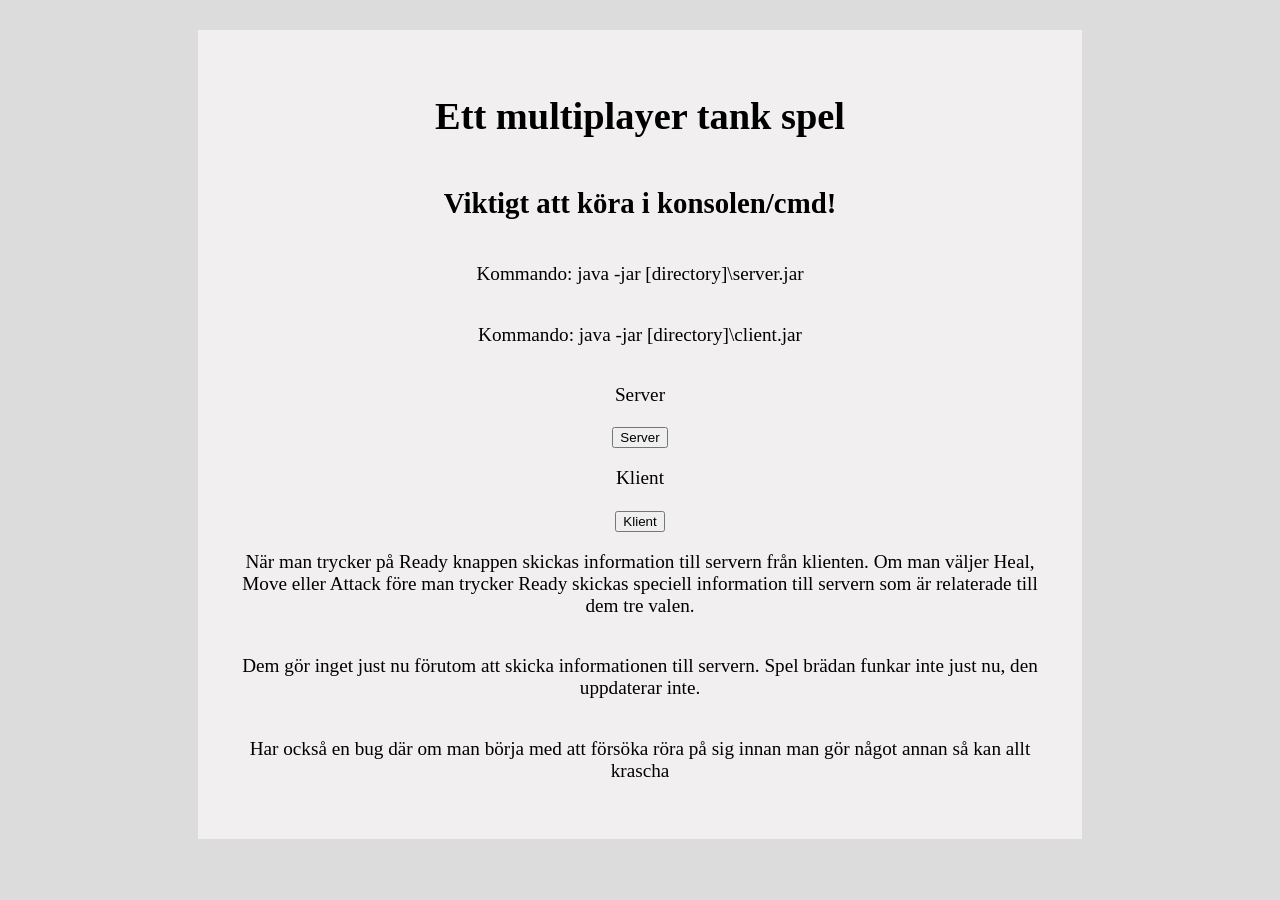
<file: docs/index.html>
<!DOCTYPE html>
<html lang="en">

<head>
    <meta charset="UTF-8">
    <meta http-equiv="X-UA-Compatible" content="IE=edge">
    <meta name="viewport" content="width=device-width, initial-scale=1.0">
    <link rel="stylesheet" href="style.css">
    <title>Tank multiplayer game</title>
</head>

<body>
    <main>
        <div class="yellow_box">
            <h1>Ett multiplayer tank spel</h1>
            <h2>Viktigt att köra i konsolen/cmd!</h2>
            <p>Kommando: java -jar [directory]\server.jar</p>
            <p>Kommando: java -jar [directory]\client.jar</p>


            <p>Server</p>
            <a href="" download="server.jar">
                <button type="button">Server</button>
            </a>

            <p>Klient</p>
            <a href="" download="client.jar">
                <button type="button">Klient</button>
            </a>

            <p>
                När man trycker på Ready knappen skickas information till servern från klienten.
                Om man väljer Heal, Move eller Attack före man trycker Ready skickas speciell information till servern som är relaterade till dem tre valen.
            </p>

            <p>
                Dem gör inget just nu förutom att skicka informationen till servern. 
                Spel brädan funkar inte just nu, den uppdaterar inte.
            </p>
            
            <p>
                Har också en bug där om man börja med att försöka röra på sig innan man gör något annan så kan allt krascha
            </p>
        </div>
    </main>
</body>

</html>
</file>
<file: docs/style.css>
body{
    background-color: #dcdcdc;
}

.yellow_box{
    background-color: #f1efef   ;
    width: auto;
    padding: 3%;
    margin-right: 15%;
    margin-left: 15%;
    margin-top: 30px;
    text-align: center;
    font-size: 1.2rem;
    display: flex;
    flex-direction: column;   
}
</file>
